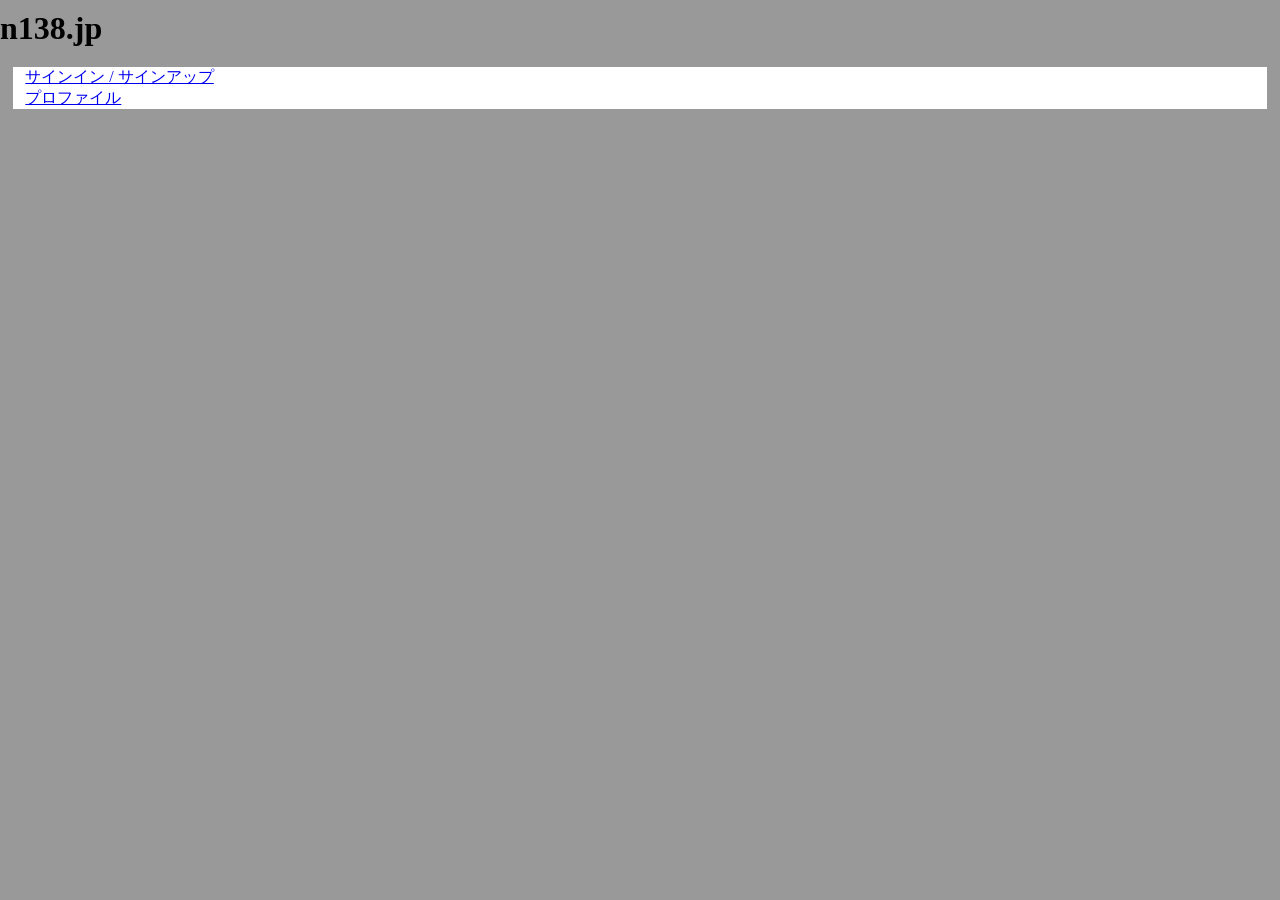
<file: docs-contents/0/index.html>
<!DOCTYPE html><html lang="ja" dir="ltr">
<head>
	<meta charset="utf-8">
	<meta name="viewport" content="width=device-width, initial-scale=1.0">
	<base target="_blank">
	<title>n138-kz.github.io</title>
	<link rel="stylesheet" type="text/css" href="../@lib/master.css" />
	<style>
		.container {
			display: flex;
			width: 100vw;
			align-items: stretch;
		}
		.container>div, #InstallationTechnicianDigitalClass1 {
			background-color: white;
			box-sizing: border-box;
			width: 98vw;
			margin: 0 auto;
		}
	</style>
	<script src="../@lib/define.js"></script>
	<script>
		window.addEventListener('DOMContentLoaded', async ()=>{
			Array.from(document.querySelectorAll('meta[http-equiv="refresh"]')).map((e)=>{
				e.content = `${e.content.split(';')[0]};${location.href.split('?')[0]}`;
			});
		});
		window.addEventListener('DOMContentLoaded', async ()=>{
			Array.from(document.querySelectorAll('img[src^="https://api.qrserver.com/v1/create-qr-code/"]')).map((e)=>{
				e.src = e.src.split('?')[0];
				e.src += `?data=${location.href.split('?')[0]}`;
				e.alt = `QR code: ${location.href.split('?')[0]}`;
				e.title = `QR code: ${location.href.split('?')[0]}`;
			});
		});
		window.addEventListener('DOMContentLoaded', async ()=>{
			let catalog = [];
			let userPermmision = [];
			{
				let url = './index/';
				let options = {};
				let req = await fetch(url, {
					method: 'GET',
					headers: {
						'Accept': 'application/json',
						'Content-Type': 'application/json',
					},
				});
				console.log(req.status, req.statusText);
				if (false) {
				} else if (req.status === 401) {
					location.replace('../auth/');
					return;
				} else if (req.status === 403) {
					location.replace('../profiles/');
					return;
				} else {
					let res = await req.text();
					if (res.length===0) {
						console.warn(req.status, req.statusText, res);
						return;
					}
					let bin = JSON.parse(res);
					console.debug(bin);
					catalog = bin['data'];
					userPermmision = bin['user'];
				}
			}

			document.querySelector('div.container').textContent = '';
			const d=[];
			for (let i=0;i<catalog.length;i++) {
				d.push(document.createElement('div')); {
					d[d.length-1].id = catalog[i]['id']??'';
					d.push(document.createElement('h2')); {
						d[d.length-1].textContent = catalog[i]['name']??'';
					}
					d[d.length-2].appendChild(d[d.length-1]); d.pop();

					if (catalog[i]['id']!==null) {
						d.push(document.createElement('table')); {
							d.push(document.createElement('tbody')); {
								d.push(document.createElement('tr')); {
									d.push(document.createElement('th')); {
										d[d.length-1].textContent = 'カテゴリー';
									}
									d[d.length-2].appendChild(d[d.length-1]); d.pop();
									d.push(document.createElement('td')); {
										for (let j=0;j<catalog[i]['content']['category'].length;j++) {
											d.push(document.createElement('label')); {
												d.push(document.createElement('input')); {
													d[d.length-1].type = 'radio';
													d[d.length-1].name = '_';
													d[d.length-1].value = catalog[i]['content']['category'][j]['id'];
													if (catalog[i]['content']['category'][j]['id'] === catalog[i]['content']['category_selected']) {
														d[d.length-1].checked = true;
													}
												}
												d[d.length-2].appendChild(d[d.length-1]); d.pop();

												d.push(document.createTextNode(catalog[i]['content']['category'][j]['name'])); {}
												d[d.length-2].appendChild(d[d.length-1]); d.pop();
											}
											d[d.length-2].appendChild(d[d.length-1]); d.pop();

											d.push(document.createElement('br')); {}
											d[d.length-2].appendChild(d[d.length-1]); d.pop();
										}
									}
									d[d.length-2].appendChild(d[d.length-1]); d.pop();
								}
								d[d.length-2].appendChild(d[d.length-1]); d.pop();
								d.push(document.createElement('tr')); {
									d.push(document.createElement('th')); {
										d[d.length-1].textContent = '問題数';
									}
									d[d.length-2].appendChild(d[d.length-1]); d.pop();

									d.push(document.createElement('td')); {
										d.push(document.createElement('input')); {
											d[d.length-1].type = 'number';
											d[d.length-1].value = 5;
											d[d.length-1].min = '1';
											d[d.length-1].addEventListener('keydown', (e)=>{
												if (e.key.toLowerCase()=='enter') {
													e.target.parentElement.parentElement.parentElement.querySelector('input[type="button"][data-name="start"]').click();
												}
											});
										}
										d[d.length-2].appendChild(d[d.length-1]); d.pop();
									}
									d[d.length-2].appendChild(d[d.length-1]); d.pop();
								}
								d[d.length-2].appendChild(d[d.length-1]); d.pop();

								d.push(document.createElement('tr')); {
									d.push(document.createElement('th')); {}
									d[d.length-2].appendChild(d[d.length-1]); d.pop();

									d.push(document.createElement('td')); {
										d.push(document.createElement('input')); {
											d[d.length-1].type = 'button';
											d[d.length-1].value = '演習開始';
											d[d.length-1].dataset.href = `./${catalog[i]['id']}/?limit`;
											d[d.length-1].dataset.name = 'start';
											d[d.length-1].style.marginRight = '5px';
											d[d.length-1].addEventListener('click', (e)=>{
												location.replace(`${e.target.dataset.href.split('?')[0]}?limit=${e.target.parentElement.parentElement.parentElement.querySelector('input[type="number"]').value}`);
											});
										}
										d[d.length-2].appendChild(d[d.length-1]); d.pop();

										d.push(document.createElement('input')); {
											d[d.length-1].type = 'button';
											d[d.length-1].value = '問題管理';
											d[d.length-1].dataset.href = `./${catalog[i]['id']}/0/`;
											d[d.length-1].dataset.name = 'manage';
											d[d.length-1].style.marginLeft = '5px';
											d[d.length-1].addEventListener('click', (e)=>{
												location.replace(`${e.target.dataset.href.split('?')[0]}?limit=${e.target.parentElement.parentElement.parentElement.querySelector('input[type="number"]').value}`);
											});
										}
										d[d.length-2].appendChild(d[d.length-1]); d.pop();
									}
									d[d.length-2].appendChild(d[d.length-1]); d.pop();
								}
								d[d.length-2].appendChild(d[d.length-1]); d.pop();
							}
							d[d.length-2].appendChild(d[d.length-1]); d.pop();
						}
						d[d.length-2].appendChild(d[d.length-1]); d.pop();
					}
				}
				document.querySelector('div.container').appendChild(d[d.length-1]); d.pop();
			}
		});
		window.addEventListener('DOMContentLoaded', async ()=>{
			// 履歴に現在の状態を追加する
			history.pushState(null, null, window.location.href);

			// 「戻る」ボタンが押されたときのイベントを検知する
			window.addEventListener('popstate', () => {
				// 強制的に指定のURLへリダイレクト（履歴を上書き）
				location.replace('./');
			});
		});
	</script>
</head>
<body>
	<h1><a href="https://n138-kz.github.io">n138.jp</a></h1>
	<div class="container"></div>
	<div class="container">
		<div>
			<p><a target="_self" href="../auth/" target="_self">サインイン / サインアップ</a></p>
			<p><a target="_self" href="../profiles/">プロファイル</a></p>
		</div>
	</div>
</body>
</html>
</file>
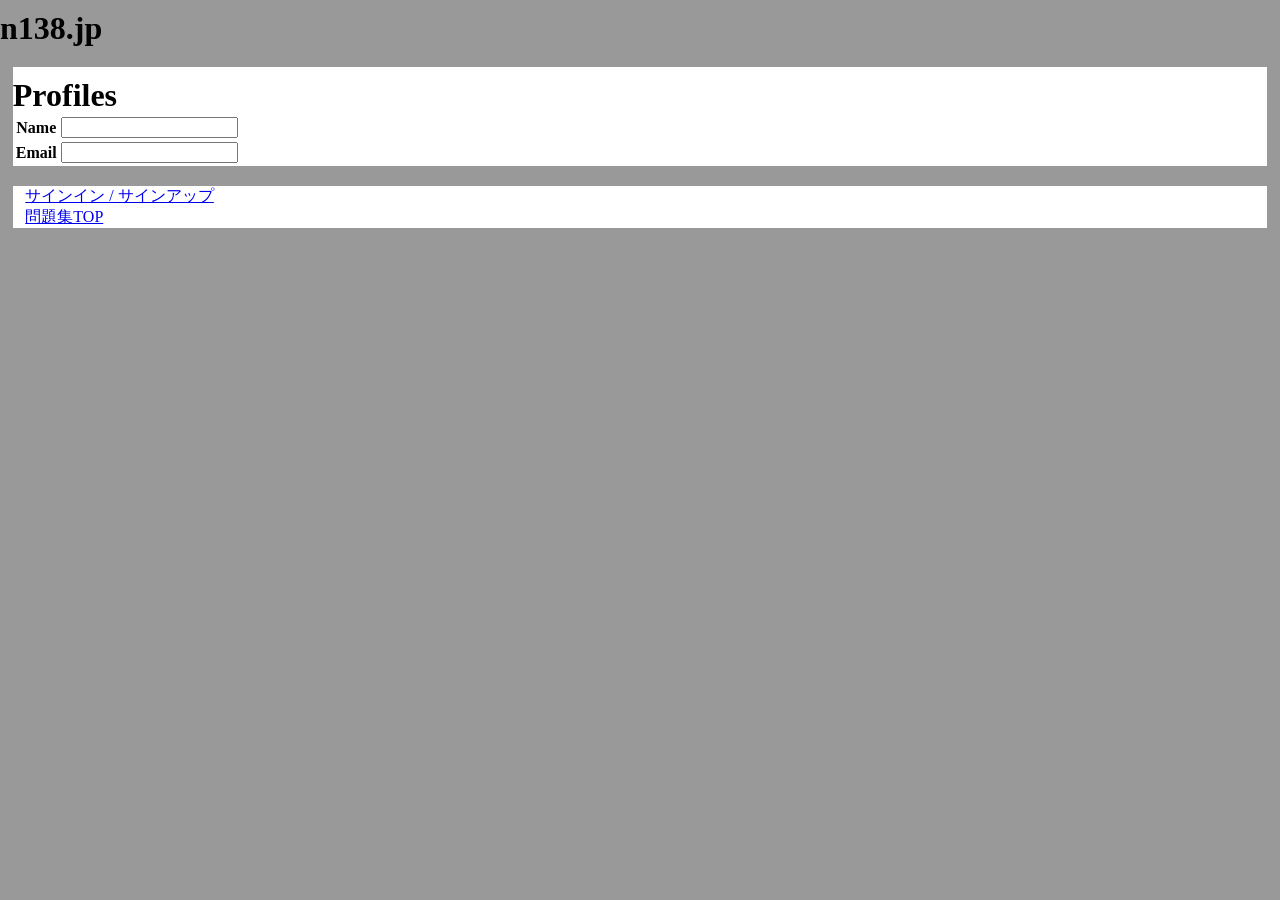
<file: docs-contents/profiles/index.html>
<!DOCTYPE html><html lang="ja" dir="ltr">
<head>
	<meta charset="utf-8">
	<meta name="viewport" content="width=device-width, initial-scale=1.0">
	<base target="_blank">
	<title>n138-kz.github.io</title>
	<link rel="stylesheet" type="text/css" href="../@lib/master.css" />
	<meta http-equiv="refresh" content="300">
	<style>
	</style>
	<script src="../@lib/define.js"></script>
	<script>
		window.addEventListener('DOMContentLoaded', async ()=>{
			Array.from(document.querySelectorAll('meta[http-equiv="refresh"]')).map((e)=>{
				e.content = `${e.content.split(';')[0]};${location.href.split('?')[0]}`;
			});
		});
		window.addEventListener('DOMContentLoaded', async ()=>{
			// 履歴に現在の状態を追加する
			history.pushState(null, null, window.location.href);

			// 「戻る」ボタンが押されたときのイベントを検知する
			window.addEventListener('popstate', () => {
				// 強制的に指定のURLへリダイレクト（履歴を上書き）
				location.replace('../auth/');
			});
		});
	</script>
</head>
<body>
	<h1><a href="https://n138-kz.github.io">n138.jp</a></h1>
	<div id="info"></div>
	<div class="container">
        <div>
            <h2>Profiles</h2>
            <table>
                <tbody>
                    <tr>
                        <th>Name</th>
                        <td><input type="text" autocomplete="name"></td>
                    </tr>
                    <tr>
                        <th>Email</th>
                        <td><input type="text" autocomplete="email"></td>
                    </tr>
                </tbody>
            </table>
        </div>
    </div>
	<div class="container">
        <div>
			<p><a href="../auth/" target="_self">サインイン / サインアップ</a></p>
			<p><a href="../0/" target="_self">問題集TOP</a></p>
        </div>
    </div>
</body>
</html>
</file>
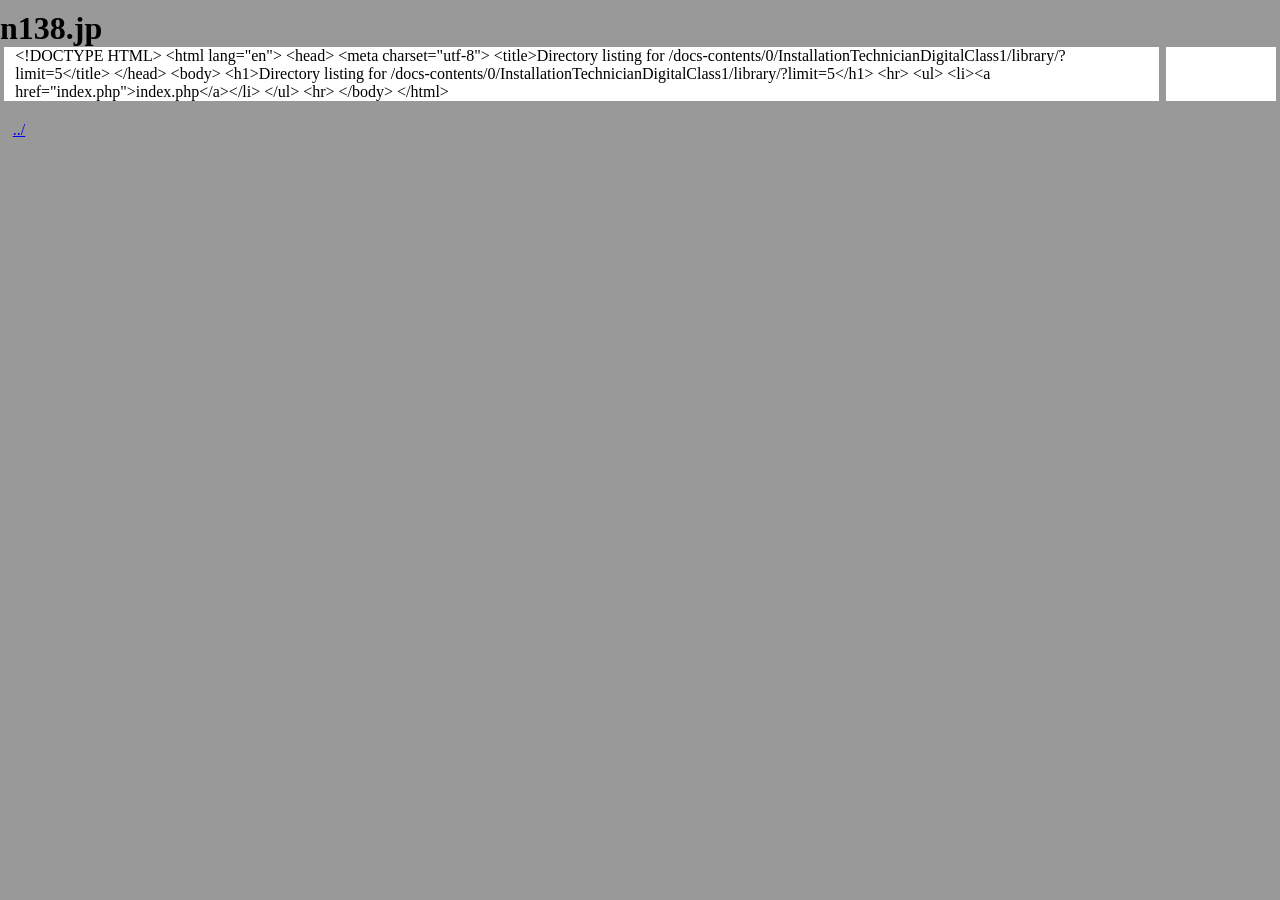
<file: docs-contents/0/InstallationTechnicianDigitalClass1/index.html>
<!DOCTYPE html><html lang="ja" dir="ltr">
<head>
	<meta charset="utf-8">
	<meta name="viewport" content="width=device-width, initial-scale=1.0">
	<base target="_blank">
	<title>n138-kz.github.io</title>
	<link rel="stylesheet" type="text/css" href="../../@lib/master.css" />
	<style>
		html {
			overflow-x: hidden;
		}
		.container {
			display: flex;
			width: 100vw;
			align-items: stretch;
		}
		#mondai {
			background-color: white;
			box-sizing: border-box;
			width: calc(100vw - 110px - 15px);
		}
		#kaitou {
			width: 110px;
			background-color: white;
			user-select: none;
			padding-top: 1em;
		}
		#kaitou input[type="button"] {
			max-width: 100px;
			width: 100%;
			margin-top: 5px;
		}
		@media screen and (max-width: 400px) {
			.container {
				flex-direction: column;
			}
			#mondai {
				width: 100%;
			}
			#kaitou {
				width: 100%;
			}
		}
		.is-clicked:not(.label.mondai_kaitou_answered) {
			background-color: #ffa500;
			animation: fadeBack 3s forwards;
		}
		@keyframes fadeBack {
			0% {}
			100% {
				background-color: transparent;
			}
		}
		label.mondai_kaitou_correct {
			background-color: limegreen;
		}
		label.mondai_kaitou_incorrect {
			background-color: coral;
		}
	</style>
	<script src="../../@lib/define.js"></script>
	<script>
		window.addEventListener('DOMContentLoaded', async ()=>{
			Array.from(document.querySelectorAll('meta[http-equiv="refresh"]')).map((e)=>{
				e.content = `${e.content.split(';')[0]};${location.href.split('?')[0]}`;
			});
		});
		window.addEventListener('DOMContentLoaded', async ()=>{
			Array.from(document.querySelectorAll('img[src^="https://api.qrserver.com/v1/create-qr-code/"]')).map((e)=>{
				e.src = e.src.split('?')[0];
				e.src += `?data=${location.href.split('?')[0]}`;
				e.alt = `QR code: ${location.href.split('?')[0]}`;
				e.title = `QR code: ${location.href.split('?')[0]}`;
			});
		});
		window.addEventListener('DOMContentLoaded', async ()=>{
			let storage = [];
			let mondais = [];
			{
				let token = '';
				let url = './library/';
				let options = {};
				options['limit'] = get_GETarray()['limit'] ?? 5;
				url = url.split('?')[0] + '?limit=' + options['limit'];
				let req = await fetch(url, {
					method: 'GET',
					headers: {
						'Accept': 'application/json',
						'Authorization': `Bearer ${token}`,
						'Content-Type': 'application/json',
					},
				});
				console.log(req.status, req.statusText);
				if (req.status === 401) {
					location.replace('../../auth/');
				} else if (req.status >= 500) {
					document.getElementById('mondai').textContent='';
					let d = [];
					d.push(document.createElement('div')); {
						d.push(document.createElement('p')); {}
						d[d.length-1].textContent = `Error ${req.status}, ${req.statusText}`;
					}
					document.getElementById('mondai').appendChild(d[d.length-1]); d.pop();

					return;
				}
				let restext = await req.text();
				let res = null;
				try {
					res = JSON.parse(restext);
				} catch (err) {
					console.error(restext);
					let d = [];
					document.getElementById('mondai').textContent='';
					d.push(document.createElement('div')); {
						d.push(document.createElement('p')); {
							restext = restext.replace(/<br( \/)>/g, '<br>');
							console.log(restext.split('<br>').length)
							for (let i=0;i<restext.split('<br>').length;i++) {
								if (restext.split('<br>')[i].trim()=='') {
									continue;
								}
								d.push(document.createTextNode(restext.split('<br>')[i])); {}
								d[d.length-2].appendChild(d[d.length-1]); d.pop();

								d.push(document.createElement('br')); {}
								d[d.length-2].appendChild(d[d.length-1]); d.pop();

								if (i>10**3) { console.warn(i); break; }
							}
						}
						d[d.length-2].appendChild(d[d.length-1]); d.pop();
					}
					document.getElementById('mondai').appendChild(d[d.length-1]); d.pop();
				}
				res = Array.isArray(res) ? res:[];
				if (res.length <= 0) {return;}
				mondais = [...mondais, ...res];

				storage = {
					recv_at: Date.now()/10**3,
					mondais: mondais,
				};
				localStorage.setItem(
					`${(btoa(location.href)).slice(0, 16)}.mondais`,
					JSON.stringify(storage)
				);
			}
			for (let i=0;i<mondais.length;i++) {
				mondais[i]['mondai']['text'] += '\n';
			}
			for (let i=0;i<mondais.length;i++) {
				mondais[i]['kaisetsu']['text'] += '\n';
			}
			for (let i=0;i<mondais.length;i++) {
				mondais[i]['mondai']['image'] = mondais[i]['mondai']['image'] ?? [{'url':null}];
			}
			console.log(mondais);

			let k = 0;
			let d = [];

			const buildPage_nextprev = (index=0) => {
				document.getElementById('mondai').textContent='';
				d.push(document.createElement('div')); {
					d[d.length-1].dataset.index = '0';
					d.push(document.createElement('p')); {
						d[d.length-1].dataset.name = 'meta';
						d.push(document.createElement('small')); {
							d.push(document.createTextNode(`ID: ${mondais[index]['id']}; (${index+1} / ${mondais.length})`)); {
								d[d.length-2].appendChild(d[d.length-1]); d.pop();
							}
							d[d.length-2].appendChild(d[d.length-1]); d.pop();
						}
						d[d.length-2].appendChild(d[d.length-1]); d.pop();
					}

					d.push(document.createElement('p')); {
						d[d.length-1].dataset.name = 'mondai_text';
						d[d.length-1].style.overflowWrap = 'anywhere';
						d[d.length-1].style.overflowX = 'hidden';
						mondais[index]['mondai']['text'].split('\n').forEach((v)=>{
							if (v.length>0) {
								d.push(document.createTextNode(v)); {
									d[d.length-2].appendChild(d[d.length-1]); d.pop();
								}
								d.push(document.createElement('br')); {
									d[d.length-2].appendChild(d[d.length-1]); d.pop();
								}
								d.push(document.createElement('br')); {
									d[d.length-2].appendChild(d[d.length-1]); d.pop();
								}
							}
						});
						d[d.length-2].appendChild(d[d.length-1]); d.pop();
					}

					d.push(document.createElement('p')); {
						d[d.length-1].dataset.name = 'kakolog';
						d[d.length-1].style.textAlign = 'right';
						d.push(document.createElement('small')); {
							d.push(document.createTextNode(mondais[index]['kakosyutsudai'])); {
								d[d.length-2].appendChild(d[d.length-1]); d.pop();
							}
							d[d.length-2].appendChild(d[d.length-1]); d.pop();
						}
						d[d.length-2].appendChild(d[d.length-1]); d.pop();
					}

					d.push(document.createElement('p')); {
						d[d.length-1].dataset.name = 'mondai_image';
						mondais[index]['mondai']['image'].forEach((v)=>{
							d.push(document.createElement('img')); {
								d[d.length-1].src = v['url'];
								d[d.length-1].addEventListener('error', (e)=>{
									e.target.remove();
								});
								d[d.length-1].style.width = v['width'] ?? 'stretch';
								d[d.length-1].style.height = v['height'] ?? 'stretch';
								d[d.length-1].style.maxWidth = 'stretch';
								d[d.length-2].appendChild(d[d.length-1]); d.pop();
							}
						});
						d[d.length-2].appendChild(d[d.length-1]); d.pop();
					}

					d.push(document.createElement('p')); {
						d[d.length-1].dataset.name = 'mondai_sentakushi';
						d.push(document.createElement('ol')); {
							for (let i=0;i<mondais[index]['sentakushi'].length;i++) {
								d.push(document.createElement('label')); {
									d[d.length-1].htmlFor = `_${i+1}`;
									d[d.length-1].addEventListener('animationstart', (e) => { console.log(e); });
									d[d.length-1].addEventListener('animationend', (e) => {
										e.target.classList.remove('is-clicked');
									});
									d[d.length-1].addEventListener('click', (e) => {
										e.target.classList.remove('is-clicked');
										void e.target.offsetWidth;
										e.target.classList.add('is-clicked');
										if (document.querySelectorAll(`#_${i+1}`).length==0) {
											console.warn(`Not found ID: _${i+1}`);
										}
									});
									d.push(document.createElement('li')); {
										d[d.length-1].style.overflowWrap = 'anywhere';
										d.push(document.createTextNode(mondais[index]['sentakushi'][i]['text'])); {
											d[d.length-2].appendChild(d[d.length-1]); d.pop();
										}
										d[d.length-2].appendChild(d[d.length-1]); d.pop();
									}
									d[d.length-2].appendChild(d[d.length-1]); d.pop();
								}
							}
							d[d.length-2].appendChild(d[d.length-1]); d.pop();
						}
						d[d.length-2].appendChild(d[d.length-1]); d.pop();
					}
					if (d.length>0) {
						document.getElementById('mondai').appendChild(d[d.length-1]); d.pop();
					}
				}
				console.log(d); // d.length == 0 => ok
				if (d.length != 0) {
					return;
				}
				d = [];

				document.getElementById('kaitou').textContent='';
				d.push(document.createElement('div')); {
					d[d.length-1].dataset.index = '0';
					for (let i=0;i<mondais[index]['sentakushi'].length;i++) {
						d.push(document.createElement('p')); {
							d[d.length-1].dataset.name = 'kaitou_radio';
							d.push(document.createElement('label')); {
								d.push(document.createElement('input')); {
									d[d.length-1].type = 'radio';
									d[d.length-1].value = i+1;
									d[d.length-1].name = '_';
									d[d.length-1].id = `_${i+1}`;
									d[d.length-1].checked = mondais[index]['sentakushi'][i]['selected'];
									d[d.length-1].addEventListener('dblclick', (e)=>{
										e.preventDefault();
										setTimeout(() => {
											e.target.checked = false;
										}, 0);
									});
									let lastTapTime = 0;
									d[d.length-1].addEventListener('touchend', (e)=>{
										const currentTime = new Date().getTime();
										const tapLength = currentTime - lastTapTime;

										if (tapLength < 300 && tapLength > 0) {
											e.preventDefault();
											setTimeout(() => {
												e.target.checked = false;
											}, 0);
										}
										lastTapTime = currentTime;
									});
									d[d.length-2].appendChild(d[d.length-1]); d.pop();
								}
								d.push(document.createElement('span')); {
									d.push(document.createTextNode(i+1)); {
										d[d.length-2].appendChild(d[d.length-1]); d.pop();
									}
									d[d.length-1].addEventListener('dblclick', (e)=>{
										e.preventDefault();
										setTimeout(() => {
											e.target.parentElement.querySelector('input[type="radio"]').checked = false;
										}, 0);
									});
									let lastTapTime = 0;
									d[d.length-1].addEventListener('touchend', (e)=>{
										const currentTime = new Date().getTime();
										const tapLength = currentTime - lastTapTime;

										if (tapLength < 300 && tapLength > 0) {
											e.preventDefault();
											setTimeout(() => {
												e.target.parentElement.querySelector('input[type="radio"]').checked = false;
											}, 0);
										}
										lastTapTime = currentTime;
									});
									d[d.length-2].appendChild(d[d.length-1]); d.pop();
								}
								d.push(document.createElement('span')); {
									d[d.length-1].style.display = 'none';
									d.push(document.createTextNode(mondais[index]['sentakushi'][i]['text'])); {
										d[d.length-2].appendChild(d[d.length-1]); d.pop();
									}
									d[d.length-2].appendChild(d[d.length-1]); d.pop();
								}
								d[d.length-2].appendChild(d[d.length-1]); d.pop();
							}
							d[d.length-2].appendChild(d[d.length-1]); d.pop();
						}
					}
					console.log(d);

					['Next (n)','Prev (p)','Anser (a)'].forEach((e)=>{
						d.push(document.createElement('p')); {
							d[d.length-1].style.textAlign = 'center';
							d.push(document.createElement('input')); {
								d[d.length-1].type = 'button';
								d[d.length-1].value = e;
								const doAction = (ev) => {
									const sentakushi = document.querySelectorAll('input[type="radio"][name="_"]');
									const checkedAll = document.querySelectorAll('input[type="radio"][name="_"]:checked');
									if (false) {
									} else if (ev=='a' && checkedAll.length>0) {
										const checked = document.querySelector('input[type="radio"][name="_"]:checked');
										Array.from(document.querySelectorAll('.is-clicked')).map((el1)=>{
											el1.classList.remove('is-clicked');
										});
										Array.from(document.querySelectorAll('label[for^="_"]')).map((el1)=>{
											Array.from(el1.querySelectorAll('li')).map((el2)=>{
												el2.parentNode.replaceChild(el2.cloneNode(true), el2);
											});
											el1.parentNode.replaceChild(el1.cloneNode(true), el1);
										});
										for (let i=0; i<mondais[index]['sentakushi'].length; i++) {
											document.querySelectorAll('input[type="radio"][name="_"]')[i].style.readonly = true;
											document.querySelectorAll('label[for]')[i].querySelector('li').innerHTML = '<input style="pointer-events: none;" type="checkbox" onclick="this.preventDefault();">' + document.querySelectorAll('label[for^="_"]')[i].querySelector('li').textContent;
											if (i==checked.value - 1) {
												document.querySelectorAll('label[for]')[i].querySelector('li').innerHTML = '<input style="pointer-events: none;" type="checkbox" onclick="this.preventDefault();" checked>' + document.querySelectorAll('label[for^="_"]')[i].querySelector('li').textContent;
											}
											document.querySelectorAll('label[for]')[i].querySelector('li').classList.add('mondai_kaitou_answered');
											if (mondais[index]['sentakushi'][i]['answer']) {
												document.querySelectorAll('label[for]')[i].querySelector('li').style.backgroundColor='limegreen';
											} else {
												document.querySelectorAll('label[for]')[i].querySelector('li').style.backgroundColor='coral';
											}
										}
										Array.from(document.querySelectorAll('label[for^="_"]')).map((el1)=>{
											el1.htmlFor = `_${el1.htmlFor}`;
										});

										{
											d = [];
											Array.from(document.querySelectorAll('p[data-name="mondai_kaisetsu"]')).map(e=>e.remove());
											d.push(document.createElement('p')); {
												d[d.length-1].dataset.name = 'mondai_kaisetsu';
												d[d.length-1].style.overflowWrap = 'anywhere';
												d[d.length-1].style.overflowX = 'hidden';
												mondais[index]['kaisetsu']['text'].split('\n').forEach((v)=>{
													if (v.length>0) {
														d.push(document.createTextNode(v)); {
															d[d.length-2].appendChild(d[d.length-1]); d.pop();
														}
														d.push(document.createElement('br')); {
															d[d.length-2].appendChild(d[d.length-1]); d.pop();
														}
													}
												});
												document.getElementById('mondai').appendChild(d[d.length-1]); d.pop();
											}
										}

										for (let i=0;i<mondais[index]['sentakushi'].length;i++) {
											mondais[index]['sentakushi'][i]['selected'] = false;
										}
										mondais[index]['sentakushi'][checked.value - 1]['selected'] = true;
										storage['mondais'] = mondais;
										localStorage.setItem(
											`${(btoa(location.href)).slice(0, 16)}.mondais`,
											JSON.stringify(storage)
										);
									} else if (ev=='n' && checkedAll.length>0) {
										const checked = document.querySelector('input[type="radio"][name="_"]:checked');
										checked.checked = false;
										console.log(index, checked.value, document.querySelectorAll('input[type="radio"][name="_"] + span + span')[checked.value-1].textContent);

										for (let i=0;i<mondais[index]['sentakushi'].length;i++) {
											mondais[index]['sentakushi'][i]['selected'] = false;
										}
										mondais[index]['sentakushi'][checked.value - 1]['selected'] = true;
										storage['mondais'] = mondais;
										localStorage.setItem(
											`${(btoa(location.href)).slice(0, 16)}.mondais`,
											JSON.stringify(storage)
										);

										index++;
										console.log(index, mondais.length, index == (mondais.length));
										if (false) {
										} else if (index == (mondais.length)) {
											console.log('end');
											buildPage_20261108();
										} else if (index >= mondais.length) {
											index = mondais.length-1;
										} else {
											buildPage_nextprev(index);
										}
									} else if (ev=='p') {
										if (checkedAll.length>0) {
											const checked = document.querySelector('input[type="radio"][name="_"]:checked');
											if (index>0) checked.checked = false;
											console.log(index, checked.value, document.querySelectorAll('input[type="radio"][name="_"] + span + span')[checked.value-1].textContent);

											for (let i=0;i<mondais[index]['sentakushi'].length;i++) {
												mondais[index]['sentakushi'][i]['selected'] = false;
											}
											mondais[index]['sentakushi'][checked.value - 1]['selected'] = true;
											storage['mondais'] = mondais;
											localStorage.setItem(
												`${(btoa(location.href)).slice(0, 16)}.mondais`,
												JSON.stringify(storage)
											);
										}

										oindex = index;
										index--;
										if (index < 0) {
											index = 0;
										}
										if (oindex == index) {return;}
										console.log(index);
										buildPage_nextprev(index);
									} else {
										console.warn('No checked radio button.', index);
									}
								};
								d[d.length-1].addEventListener('click', (ev)=>{
									ev.preventDefault();
									doAction(ev.target.value.charAt(ev.target.value.length-2));
								});
								window.addEventListener('keydown', (ev)=>{
									if (ev.altKey && ev.key.toLowerCase() == e.charAt(e.length - 2).toLowerCase()) {
										ev.preventDefault();
										doAction(ev.key);
									} else if (ev.altKey && ev.key > 0 && ev.key < mondais[index]['sentakushi'].length+1 ) {
										document.querySelectorAll('input[type="radio"][name="_"]')[ev.key-1].checked = true;
									}
								});
								d[d.length-2].appendChild(d[d.length-1]); d.pop();
							}
							d[d.length-2].appendChild(d[d.length-1]); d.pop();
						}
					});

					console.log((document.querySelector('#kaitou').dataset.buttonBottomShow ?? 1));
					if (!window.matchMedia('(max-width: 400px)').matches && (document.querySelector('#kaitou').dataset.buttonBottomShow ?? 1)>0){
						d.push(document.createElement('p')); {
							d[d.length-1].style.textAlign = 'center';
							d.push(document.createElement('input')); {
								d[d.length-1].type = 'button';
								d[d.length-1].value = 'ページ下部に移動';
								d[d.length-1].addEventListener('click', (ev)=>{
									const style = document.createElement('style');
									style.textContent = `
										.container {
											flex-direction: column;
										}
										#mondai, #kaitou {
											width: 100%;
										}
									`;
									document.head.appendChild(style);
									const sentakushiList_slim = document.querySelectorAll('input[type="radio"][name="_"] + span');
									const sentakushiList_wide = document.querySelectorAll('input[type="radio"][name="_"] + span + span');
									for (let i=0;i<sentakushiList_slim.length;i++) {
										sentakushiList_slim[i].textContent=sentakushiList_wide[i].textContent;
									}
									document.querySelector('#kaitou').dataset.buttonBottomShow = '0';
									ev.target.remove();
								});
								d[d.length-2].appendChild(d[d.length-1]); d.pop();
							}
							d[d.length-2].appendChild(d[d.length-1]); d.pop();
						}
					}

					console.log(d);
					if (d.length>0) {
						document.getElementById('kaitou').appendChild(d[d.length-1]); d.pop();
					}
				}
			}
			buildPage_nextprev();
			const buildPage_20261108 = async () => {
				const d = [];
				document.getElementById('mondai').textContent='';
				document.getElementById('kaitou').textContent='';

				console.log(mondais);
				let item = {};
				item['summary'] = {};
				item['summary']['correct'] = 0;
				item['summary']['incorrect'] = 0;
				for (let i=0;i<mondais.length;i++) {
					mondais[i]['sentakushi']['selected']=-1;
					for (let j=0;j<mondais[i]['sentakushi'].length;j++) {
						if (mondais[i]['sentakushi'][j]['answer']) {
							mondais[i]['sentakushi_answer']=j;
						}
						if (mondais[i]['sentakushi'][j]['selected']) {
							mondais[i]['sentakushi_selected']=j;
						}
						if (mondais[i]['sentakushi'][j]['answer'] && mondais[i]['sentakushi'][j]['selected']) {
							item['summary']['correct'] += 1;
						}
					}
				}
				item['details'] = JSON.parse(JSON.stringify(mondais)) ?? [];
				item['senditem'] = [];
				item['summary']['incorrect'] = mondais.length - item['summary']['correct'];
				for (let i=0;i<item['details'].length;i++) {
					item['senditem'].push({
						'internal_id': item['details'][i]['internal_id'],
						'id': item['details'][i]['id'],
						'selected': item['details'][i]['sentakushi_selected'],
					});
					if (i>10**3) { console.warn(i); break; }
				}
				console.log(item['details'].length===item['senditem'].length);

				let table = {};
				table['summary'] = [
					{name: '問題数', value: mondais.length, unit: '', textAlign: 'right'},
					{name: '正答数', value: item['summary']['correct'], unit: '', textAlign: 'right'},
					{name: '誤答数', value: item['summary']['incorrect'], unit: '', textAlign: 'right'},
					{name: '正答率', value: `${Math.floor((item['summary']['correct']/mondais.length)*100)}`, unit: '%', textAlign: 'right'},
				];
				console.log({item: item, table: table,});

				{
					let token = '';
					let url = './library/';
					let options = {};
					let req = await fetch(url, {
						method: 'POST',
						headers: {
							'Accept': 'application/json',
							'Authorization': `Bearer ${token}`,
							'Content-Type': 'application/json',
						},
						body: JSON.stringify(item['senditem']),
					});
					console.log(req.status, req.statusText);
					if (false) {
					} else if (req.status === 401) {
						location.replace('../../auth/');
					} else if (req.status >= 500) {
						document.getElementById('mondai').textContent='';
						let d = [];
						d.push(document.createElement('div')); {
							d.push(document.createElement('p')); {}
							d[d.length-1].textContent = `Error ${req.status}, ${req.statusText}`;
						}
						document.getElementById('mondai').appendChild(d[d.length-1]); d.pop();

						return;
					} else if (req.status === 204) {
						return;
					}
					let restext = await req.text();
					let res = null;
					try {
						res = JSON.parse(restext);
					} catch (err) {
						console.error(restext);
						let d = [];
						document.getElementById('mondai').textContent='';
						d.push(document.createElement('div')); {
							d.push(document.createElement('p')); {
								restext = restext.replace(/<br( \/)>/g, '<br>');
								console.log(restext.split('<br>').length)
								for (let i=0;i<restext.split('<br>').length;i++) {
									if (restext.split('<br>')[i].trim()=='') {
										continue;
									}
									d.push(document.createTextNode(restext.split('<br>')[i])); {}
									d[d.length-2].appendChild(d[d.length-1]); d.pop();

									d.push(document.createElement('br')); {}
									d[d.length-2].appendChild(d[d.length-1]); d.pop();

									if (i>10**3) { console.warn(i); break; }
								}
							}
							d[d.length-2].appendChild(d[d.length-1]); d.pop();
						}
						document.getElementById('mondai').appendChild(d[d.length-1]); d.pop();
					}
				}
				mondais = [];

				d.push(document.createElement('div')); {
					d[d.length-1].style.margin = '0 auto';

					d.push(document.createElement('table')); {
						d[d.length-1].dataset.name = 'summary';
						d.push(document.createElement('tbody')); {
							for (let i=0;i<table['summary'].length;i++) {
								d.push(document.createElement('tr')); {
									d.push(document.createElement('th')); {
										d[d.length-1].textContent = table['summary'][i]['name'];
									}
									d[d.length-2].appendChild(d[d.length-1]); d.pop();

									d.push(document.createElement('td')); {
										d[d.length-1].textContent = table['summary'][i]['value'];
										d[d.length-1].style.textAlign = table['summary'][i]['textAlign']??'left';
									}
									d[d.length-2].appendChild(d[d.length-1]); d.pop();

									d.push(document.createElement('td')); {
										d[d.length-1].textContent = table['summary'][i]['unit'] ?? '';
									}
									d[d.length-2].appendChild(d[d.length-1]); d.pop();
								}
								d[d.length-2].appendChild(d[d.length-1]); d.pop();
							}
						}
						d[d.length-2].appendChild(d[d.length-1]); d.pop();
					}
					d[d.length-2].appendChild(d[d.length-1]); d.pop();

					d.push(document.createElement('p')); {
						d.push(document.createElement('a')); {
							d[d.length-1].href = '../';
							d[d.length-1].target = '_self';
							d[d.length-1].textContent = '→問題集TOP';
						}
						d[d.length-2].appendChild(d[d.length-1]); d.pop();
					}
					d[d.length-2].appendChild(d[d.length-1]); d.pop();

					d.push(document.createElement('table')); {
						d[d.length-1].dataset.name = 'result_detail';
						d[d.length-1].border = '1';
						d[d.length-1].style.margin = '0 auto';
						d.push(document.createElement('thead')); {
							d.push(document.createElement('tr')); {
								d.push(document.createElement('th')); {
									d[d.length-1].textContent = '内容';
								}
								d[d.length-2].appendChild(d[d.length-1]); d.pop();
								d.push(document.createElement('th')); {
									d[d.length-1].textContent = '正誤';
								}
								d[d.length-2].appendChild(d[d.length-1]); d.pop();
							}
							d[d.length-2].appendChild(d[d.length-1]); d.pop();
						}
						d[d.length-2].appendChild(d[d.length-1]); d.pop();
						d.push(document.createElement('tbody')); {
							for (let i=0;i<item['details'].length;i++) {
								d.push(document.createElement('tr')); {
									d.push(document.createElement('td')); {
										d[d.length-1].style.maxWidth = '80%';
										d.push(document.createElement('p')); {
											d.push(document.createElement('small')); {
												d.push(document.createElement('a')); {
													d[d.length-1].textContent = item['details'][i]['id'];
													d[d.length-1].href = `./0/?byid=${item['details'][i]['id']}`;
													d[d.length-1].target = '_blank';
												}
												d[d.length-2].appendChild(d[d.length-1]); d.pop();
											}
											d[d.length-2].appendChild(d[d.length-1]); d.pop();

											d.push(document.createElement('br')); {}
											d[d.length-2].appendChild(d[d.length-1]); d.pop();

											for (let j=0;j<item['details'][i]['mondai']['text'].split('\n').length;j++) {
												d.push(document.createTextNode(item['details'][i]['mondai']['text'].split('\n')[j])); {}
												d[d.length-2].appendChild(d[d.length-1]); d.pop();

												if (j<item['details'][i]['mondai']['text'].split('\n').length-1) {
													d.push(document.createElement('br')); {}
													d[d.length-2].appendChild(d[d.length-1]); d.pop();
												}

												if (j>10**3) {console.warn(j); break;}
											}

											d.push(document.createElement('br')); {}
											d[d.length-2].appendChild(d[d.length-1]); d.pop();

											d.push(document.createTextNode(`解答: ${item['details'][i]['sentakushi'][item['details'][i]['sentakushi_selected']]['text']}`)); {}
											d[d.length-2].appendChild(d[d.length-1]); d.pop();
										}
										d[d.length-2].appendChild(d[d.length-1]); d.pop();

										d.push(document.createElement('hr')); {}
										d[d.length-2].appendChild(d[d.length-1]); d.pop();

										d.push(document.createElement('p')); {
											d.push(document.createTextNode(`正答: ${item['details'][i]['sentakushi'][item['details'][i]['sentakushi_answer']]['text']}`)); {}
											d[d.length-2].appendChild(d[d.length-1]); d.pop();

											d.push(document.createElement('br')); {}
											d[d.length-2].appendChild(d[d.length-1]); d.pop();

											d.push(document.createTextNode('解説:')); {}
											d[d.length-2].appendChild(d[d.length-1]); d.pop();

											d.push(document.createElement('br')); {}
											d[d.length-2].appendChild(d[d.length-1]); d.pop();

											for (let j=0;j<item['details'][i]['kaisetsu']['text'].split('\n').length;j++) {
												d.push(document.createTextNode(item['details'][i]['kaisetsu']['text'].split('\n')[j])); {}
												d[d.length-2].appendChild(d[d.length-1]); d.pop();

												if (j<item['details'][i]['kaisetsu']['text'].split('\n').length-1) {
													d.push(document.createElement('br')); {}
													d[d.length-2].appendChild(d[d.length-1]); d.pop();
												}

												if (j>10**3) {console.warn(j); break;}
											}
										}
										d[d.length-2].appendChild(d[d.length-1]); d.pop();
									}
									d[d.length-2].appendChild(d[d.length-1]); d.pop();

									d.push(document.createElement('td')); {
										const v = item['details'][i]['sentakushi_answer']===item['details'][i]['sentakushi_selected'];
										d[d.length-1].style.width = '2.5em';
										d[d.length-1].style.textAlign = 'center';
										d[d.length-1].style.verticalAlign = 'baseline';
										d[d.length-1].dataset.correct = v;

										d.push(document.createTextNode(v?'◯':'✕')); {}
										d[d.length-2].appendChild(d[d.length-1]); d.pop();
									}
									d[d.length-2].appendChild(d[d.length-1]); d.pop();
								}
								d[d.length-2].appendChild(d[d.length-1]); d.pop();
							}
						}
						d[d.length-2].appendChild(d[d.length-1]); d.pop();
					}
					d[d.length-2].appendChild(d[d.length-1]); d.pop();
				}
				document.getElementById('mondai').appendChild(d[d.length-1]);
			}

			if (d.length>0) {
				document.getElementById('mondai').appendChild(d[d.length-1]);
				d.pop();
			}
		});
		window.addEventListener('DOMContentLoaded', async ()=>{
			// 履歴に現在の状態を追加する
			history.pushState(null, null, window.location.href);

			// 「戻る」ボタンが押されたときのイベントを検知する
			window.addEventListener('popstate', () => {
				// 強制的に指定のURLへリダイレクト（履歴を上書き）
				location.replace('../');
			});
		});
	</script>
</head>
<body>
	<h1><a href="https://n138-kz.github.io">n138.jp</a></h1>
	<div class="container">
		<div id="mondai"></div>
		<div id="kaitou"></div>
	</div>
	<div class="container">
		<p>
			<a target="_self" href="../">../</a>
		</p>
	</div>
</body>
</html>
</file>
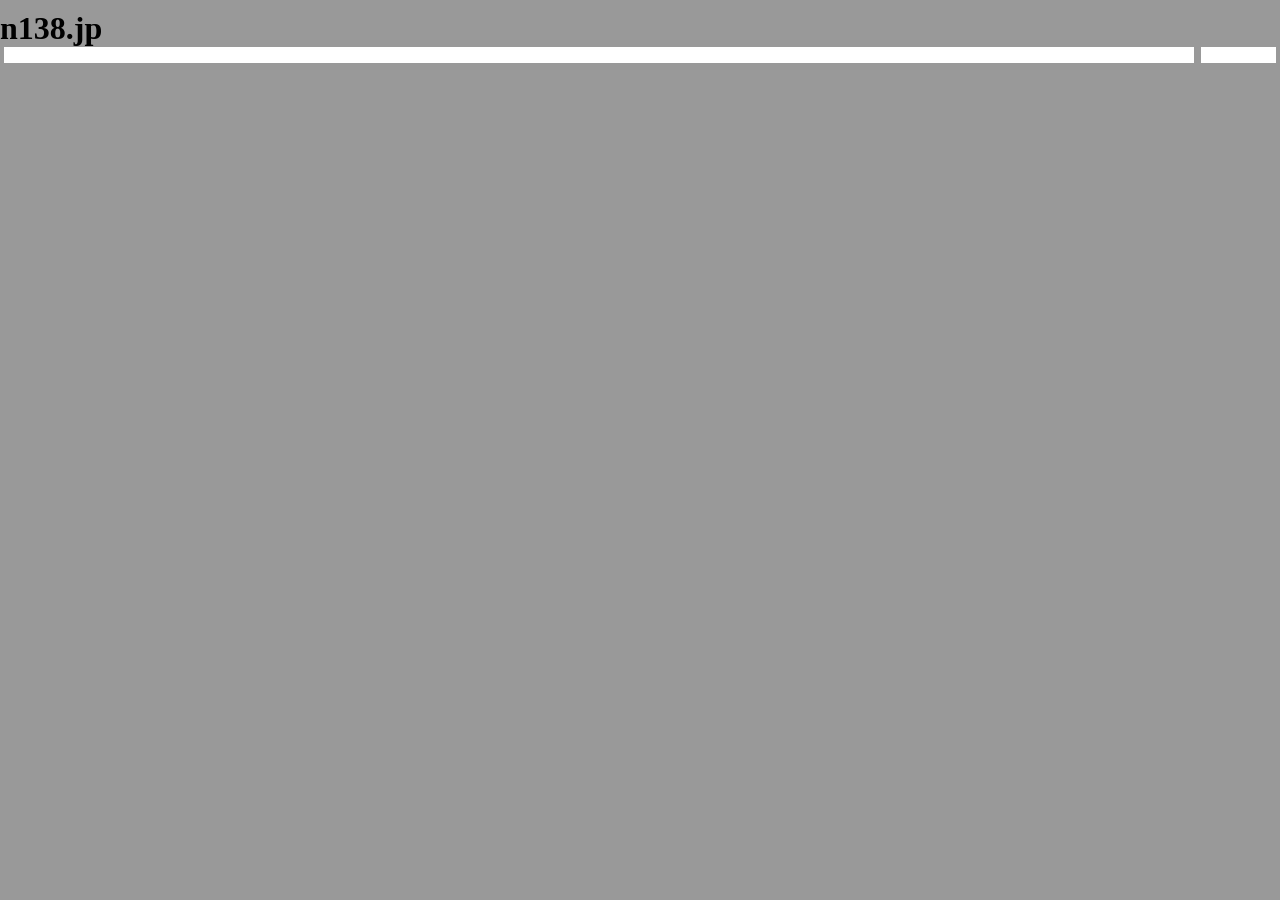
<file: docs-contents/0/InstallationTechnicianDigitalClass1_category/index.html>
<!DOCTYPE html><html lang="ja" dir="ltr">
<head>
	<meta charset="utf-8">
	<meta name="viewport" content="width=device-width, initial-scale=1.0">
	<base target="_blank">
	<title>n138-kz.github.io</title>
	<link rel="stylesheet" type="text/css" href="../../@lib/master.css" />
	<style>
		html {
			overflow-x: hidden;
		}
		.container {
			display: flex;
			width: 100vw;
			align-items: stretch;
		}
		#mondai {
			background-color: white;
			box-sizing: border-box;
			width: calc(100vw - 75px - 15px);
		}
		#kaitou {
			width: 75px;
			background-color: white;
			user-select: none;
			padding-top: 1em;
		}
		#kaitou input[type="button"] {
			max-width: 100px;
			width: 100%;
		}
		@media screen and (max-width: 400px) {
			.container {
				flex-direction: column;
			}
			#mondai {
				width: 100%;
			}
			#kaitou {
				width: 100%;
			}
		}
		.is-clicked {
			background-color: #ffa500;
			animation: fadeBack 3s forwards;
		}
		@keyframes fadeBack {
			0% {}
			100% {
				background-color: transparent;
			}
		}
	</style>
	<script>
		window.addEventListener('DOMContentLoaded', async ()=>{
			Array.from(document.querySelectorAll('meta[http-equiv="refresh"]')).map((e)=>{
				e.content = `${e.content.split(';')[0]};${location.href.split('?')[0]}`;
			});
		});
		window.addEventListener('DOMContentLoaded', async ()=>{
			Array.from(document.querySelectorAll('img[src^="https://api.qrserver.com/v1/create-qr-code/"]')).map((e)=>{
				e.src = e.src.split('?')[0];
				e.src += `?data=${location.href.split('?')[0]}`;
				e.alt = `QR code: ${location.href.split('?')[0]}`;
				e.title = `QR code: ${location.href.split('?')[0]}`;
			});
		});
		window.addEventListener('DOMContentLoaded', async ()=>{
			let storage = [];
			let mondais = [];
			{
				let token = '';
				let url = './library/?limit=3';
				let req = await fetch(url, {
					method: 'GET',
					headers: {
						'Accept': 'application/json',
						'Authorization': `Bearer ${token}`,
						'Content-Type': 'application/json',
					},
				});
				let res = await req.text();
				let bin = JSON.parse(res);
				mondais = [...mondais, ...bin];
				
				storage = {
					recv_at: Date.now()/10**3,
					mondais: mondais,
				};
				localStorage.setItem(
					`${(btoa(location.href)).slice(0, 16)}.mondais`,
					JSON.stringify(storage)
				);
			}
			console.log(mondais);

			let index = 0;
			
			let k = mondais[index]['sentakushi'].length;
			const d = [];
			document.getElementById('kaitou').textContent='';
			for (let i=0;i<mondais[index]['sentakushi'].length;i++) {
				d.push(document.createElement('p'));
				{
					d.push(document.createElement('label'));
					{
						d.push(document.createElement('input'));
						d[d.length-1].type = 'radio';
						d[d.length-1].value = i+1;
						d[d.length-1].name = '_';
						d[d.length-1].id = `_${i+1}`;
						d[d.length-1].addEventListener('dblclick', (e)=>{
							e.preventDefault();
							setTimeout(() => {
								e.target.checked = false;
							}, 0);
						});
						let lastTapTime = 0;
						d[d.length-1].addEventListener('touchend', (e)=>{
							const currentTime = new Date().getTime();
							const tapLength = currentTime - lastTapTime;

							if (tapLength < 300 && tapLength > 0) {
								e.preventDefault();
								setTimeout(() => {
									e.target.checked = false;
								}, 0);
							}
							lastTapTime = currentTime;
						});
						d[d.length-2].appendChild(d[d.length-1]);
						d.pop();
					}
					{
						d.push(document.createElement('span'));
						{
							d.push(document.createTextNode(i+1));
							d[d.length-2].appendChild(d[d.length-1]);
							d.pop();
						}
						d[d.length-1].addEventListener('dblclick', (e)=>{
							e.preventDefault();
							setTimeout(() => {
								e.target.parentElement.querySelector('input[type="radio"]').checked = false;
							}, 0);
						});
						let lastTapTime = 0;
						d[d.length-1].addEventListener('touchend', (e)=>{
							const currentTime = new Date().getTime();
							const tapLength = currentTime - lastTapTime;

							if (tapLength < 300 && tapLength > 0) {
								e.preventDefault();
								setTimeout(() => {
									e.target.parentElement.querySelector('input[type="radio"]').checked = false;
								}, 0);
							}
							lastTapTime = currentTime;
						});
						d[d.length-2].appendChild(d[d.length-1]);
						d.pop();
					}
					{
						d.push(document.createElement('span'));
						d[d.length-1].style.display = 'none';
						{
							d.push(document.createTextNode(mondais[index]['sentakushi'][i]['text']));
							d[d.length-2].appendChild(d[d.length-1]);
							d.pop();
						}
						
						d[d.length-2].appendChild(d[d.length-1]);
						d.pop();
					}
					d[d.length-2].appendChild(d[d.length-1]);
					d.pop();
				}
				document.getElementById('kaitou').appendChild(d[d.length-1]);
				d.pop();
			}
			['Next (n)','Prev (p)','Anser (a)'].forEach((e)=>{
				d.push(document.createElement('p'));
				d[d.length-1].style.textAlign = 'center';
				{
					d.push(document.createElement('input'));
					d[d.length-1].type = 'button';
					d[d.length-1].value = e;

					const reBuildPage = () => {
						document.querySelector('#mondai>div>p>small').textContent = `ID: ${mondais[index]['id']}; (${index+1} / ${mondais.length})`;
						mondais[index]['mondai']['text'] += '\n';
						document.querySelectorAll('#mondai>div>p+p')[0].textContent = '';
						{
							mondais[index]['mondai']['text'].split('\n').forEach((v)=>{
								if (v.length>0) {
									document.querySelectorAll('#mondai>div>p+p')[0].appendChild(document.createTextNode(v));
									document.querySelectorAll('#mondai>div>p+p')[0].appendChild(document.createElement('br'));
								}
							});
						}
						{
							mondais[index]['mondai']['image'].forEach((v)=>{
								const img = document.createElement('img');
								img.src = v['url'];
								img.addEventListener('error', (e)=>{
									e.target.remove();
								});
								img.style.width = v['width'] ?? 'stretch';
								img.style.height = v['height'] ?? 'stretch';
								img.style.maxWidth = 'stretch';
								document.querySelectorAll('#mondai>div>p+p')[0].appendChild(img);
							});
						}
						for (let i=0;i<k;i++) {
							document.querySelectorAll('#mondai>div>p+p')[1].querySelectorAll('ol>label')[i].querySelector('li').textContent = mondais[index]['sentakushi'][i]['text'];
							document.querySelectorAll('input[type="radio"][name="_"] + span + span')[0].textContent = mondais[index]['sentakushi'][i]['text'];
							document.querySelectorAll('input[type="radio"][name="_"]')[i].checked = mondais[index]['sentakushi'][i]['selected'];
						}
					}
					const doAction = (ev) => {
						const sentakushi = document.querySelectorAll('input[type="radio"][name="_"]');
						const checkedAll = document.querySelectorAll('input[type="radio"][name="_"]:checked');
						if (ev=='n' && checkedAll.length>0) {
							const checked = document.querySelector('input[type="radio"][name="_"]:checked');
							checked.checked = false;
							console.log(index, checked.value, document.querySelectorAll('input[type="radio"][name="_"] + span + span')[checked.value-1].textContent);

							for (let i=0;i<k;i++) {
								mondais[index]['sentakushi'][i]['selected'] = false;
							}
							mondais[index]['sentakushi'][checked.value - 1]['selected'] = true;
							storage['mondais'] = mondais;
							localStorage.setItem(
								`${(btoa(location.href)).slice(0, 16)}.mondais`,
								JSON.stringify(storage)
							);

							index++;
							if (index >= mondais.length) {
								index = mondais.length-1;
							}

							reBuildPage();
						} else if (ev=='p') {
							if (checkedAll.length>0) {
								const checked = document.querySelector('input[type="radio"][name="_"]:checked');
								checked.checked = false;
								console.log(index, checked.value, document.querySelectorAll('input[type="radio"][name="_"] + span + span')[checked.value-1].textContent);

								for (let i=0;i<k;i++) {
									mondais[index]['sentakushi'][i]['selected'] = false;
								}
								mondais[index]['sentakushi'][checked.value - 1]['selected'] = true;
								storage['mondais'] = mondais;
								localStorage.setItem(
									`${(btoa(location.href)).slice(0, 16)}.mondais`,
									JSON.stringify(storage)
								);
							}

							index--;
							if (index < 0) {
								index = 0;
							}

							reBuildPage();
						} else if (ev=='a' && checkedAll.length>0) {
							const checked = document.querySelector('input[type="radio"][name="_"]:checked');
							console.log('anser', checked.value);

							for (let i=0;i<k;i++) {
								mondais[index]['sentakushi'][i]['selected'] = false;
							}
							mondais[index]['sentakushi'][checked.value - 1]['selected'] = true;
							storage['mondais'] = mondais;
							localStorage.setItem(
								`${(btoa(location.href)).slice(0, 16)}.mondais`,
								JSON.stringify(storage)
							);

						} else {
							console.warn('No checked radio button.');
						}
					};

					d[d.length-1].addEventListener('click', (ev)=>{
						ev.preventDefault();
						doAction(ev.target.value.charAt(ev.target.value.length-2));
					});

					window.addEventListener('keydown', (ev)=>{
						if (ev.altKey && ev.key.toLowerCase() == e.charAt(e.length - 2).toLowerCase()) {
							ev.preventDefault();
							doAction(ev.key);
						} else if (ev.altKey && ev.key > 0 && ev.key < k+1 ) {
							document.querySelectorAll('input[type="radio"][name="_"]')[ev.key-1].checked = true;
						}
					});

					d[d.length-2].appendChild(d[d.length-1]);
					d.pop();
				}
				document.getElementById('kaitou').appendChild(d[d.length-1]);
				d.pop();
			});
			{
				d.push(document.createElement('input'));
				d[d.length-1].type = 'button';
				d[d.length-1].value = 'ページ下部に移動';
				d[d.length-1].addEventListener('click', (ev)=>{
					const style = document.createElement('style');
					style.textContent = `
						.container {
							flex-direction: column;
						}
						#mondai, #kaitou {
							width: 100%;
						}
					`;
					document.head.appendChild(style);
					const sentakushiList_slim = document.querySelectorAll('input[type="radio"][name="_"] + span');
					const sentakushiList_wide = document.querySelectorAll('input[type="radio"][name="_"] + span + span');
					for (let i=0;i<sentakushiList_slim.length;i++) {
						sentakushiList_slim[i].textContent=sentakushiList_wide[i].textContent;
					}
					ev.target.remove();
				});
				document.getElementById('kaitou').appendChild(d[d.length-1]);
				d.pop();
			}

			document.getElementById('mondai').textContent='';
			d.push(document.createElement('div'));
			{
				d.push(document.createElement('p'));
				{
					d.push(document.createElement('small'));
					{
						d.push(document.createTextNode(`ID: ${mondais[index]['id']}; (${index+1} / ${mondais.length})`));
						d[d.length-2].appendChild(d[d.length-1]);
						d.pop();
					}
					d[d.length-2].appendChild(d[d.length-1]);
					d.pop();
				}
				d[d.length-2].appendChild(d[d.length-1]);
				d.pop();

				d.push(document.createElement('p'));
				d[d.length-1].style.overflowWrap = 'anywhere';
				d[d.length-1].style.overflowX = 'hidden';
				{
					for (let i=0;i<mondais.length;i++) {
						mondais[i]['mondai']['text'] += '\n';
					}
					mondais[index]['mondai']['text'].split('\n').forEach((v)=>{
						if (v.length>0) {
							d.push(document.createTextNode(v));
							d[d.length-2].appendChild(d[d.length-1]);
							d.pop();
							d.push(document.createElement('br'));
							d[d.length-2].appendChild(d[d.length-1]);
							d.pop();
						}
					});
				}
				{
					for (let i=0;i<mondais.length;i++) {
						mondais[i]['mondai']['image'] = mondais[index]['mondai']['image'] ?? [{'url':null}];
					}
					mondais[index]['mondai']['image'].forEach((v)=>{
						d.push(document.createElement('img'));
						d[d.length-1].src = v['url'];
						d[d.length-1].addEventListener('error', (e)=>{
							e.target.remove();
						});
						d[d.length-1].style.width = v['width'] ?? 'stretch';
						d[d.length-1].style.height = v['height'] ?? 'stretch';
						d[d.length-1].style.maxWidth = 'stretch';
						d[d.length-2].appendChild(d[d.length-1]);
						d.pop();
					});
				}
				d[d.length-2].appendChild(d[d.length-1]);
				d.pop();

				d.push(document.createElement('p'));
				{
					d.push(document.createElement('ol'));
					for (let i=0;i<mondais[index]['sentakushi'].length;i++) {
						d.push(document.createElement('label'));
						d[d.length-1].htmlFor = `_${i+1}`;
						d[d.length-1].addEventListener('animationstart', (e) => {
							console.log(e);
						});
						d[d.length-1].addEventListener('animationend', (e) => {
							e.target.classList.remove('is-clicked');
						});
						d[d.length-1].addEventListener('click', (e) => {
							e.target.classList.remove('is-clicked');
							void e.target.offsetWidth;
							e.target.classList.add('is-clicked');
						});
						{
							d.push(document.createElement('li'));
							d[d.length-1].style.overflowWrap = 'anywhere';
							{
								d.push(document.createTextNode(mondais[index]['sentakushi'][i]['text']));
								d[d.length-2].appendChild(d[d.length-1]);
								d.pop();
							}
							d[d.length-2].appendChild(d[d.length-1]);
							d.pop();
						}
						d[d.length-2].appendChild(d[d.length-1]);
						d.pop();
					}
					d[d.length-2].appendChild(d[d.length-1]);
					d.pop();
				}
				d[d.length-2].appendChild(d[d.length-1]);
				d.pop();
			}
			document.getElementById('mondai').appendChild(d[d.length-1]);
			d.pop();
		});
	</script>
</head>
<body>
	<h1><a href="https://n138-kz.github.io">n138.jp</a></h1>
	<div class="container">
		<div id="mondai"></div>
		<div id="kaitou"></div>
	</div>
</body>
</html>
</file>
<file: docs-contents/@lib/master.css>
@charset "UTF-8";
@media not screen {
	:root {
		display: none;
	}
}
:root {
	--color-discord-blurple: #5865F2;
	--color-discord-lightblurple: #E0E3FF;
}
html, body {
	margin: 0;
	padding: 0;
	background-color: #999999;
}
html {
	background-color: transparent;
}
th {
	text-align: center;
}
td {
	text-align: left;
}
hr {
	margin: 10px;
}
h1, h2, h3, h4, h5, h6 {
	margin-top: 10px;
	margin-bottom: 0;
	font-size: 2em;
}
h1 a, h2 a, h3 a, h4 a, h5 a, h6 a {
	text-decoration: none;
	color: unset;
}
p {
	width: 98%;
	margin: 0 auto;
}
.hideElement {
	display: none;
}
body>div {
	padding-bottom: 20px;
}
.container {
	display: flex;
	width: 100vw;
	align-items: stretch;
}
.container>div {
	background-color: white;
	box-sizing: border-box;
	width: 98vw;
	margin: 0 auto;
}
</file>
